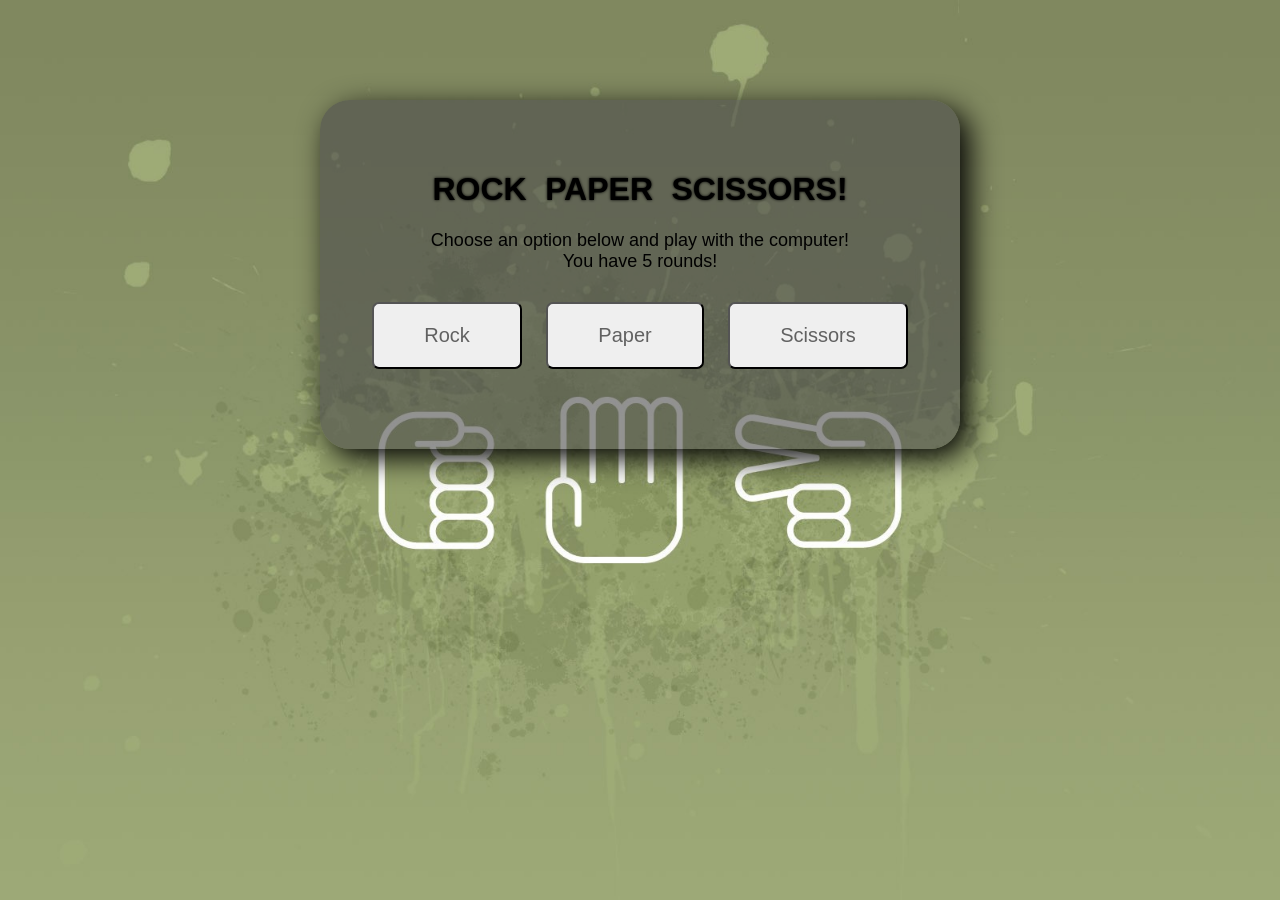
<file: index.html>
<DOCTYPE! html>
<html>
    <head>
        <title>Rock Paper Scissors!</title>
        <link href="style.css" rel="stylesheet">
    </head>
    <body>
        <div id="container">
            <h1>Rock Paper Scissors!</h1>
            <p>Choose an option below and play with the computer! <br> You have 5 rounds!</p>
            <div id="buttons">
                <button id="rock">Rock</button>
                <button id="paper">Paper</button>
                <button id="scissors">Scissors</button>
            </div>
            <div id="stuff">
                <div id="status"></div>
                <p id="score"></span>
            </div>
        </div>
        <script src="script.js"></script>
    </body>
</html>
</file>
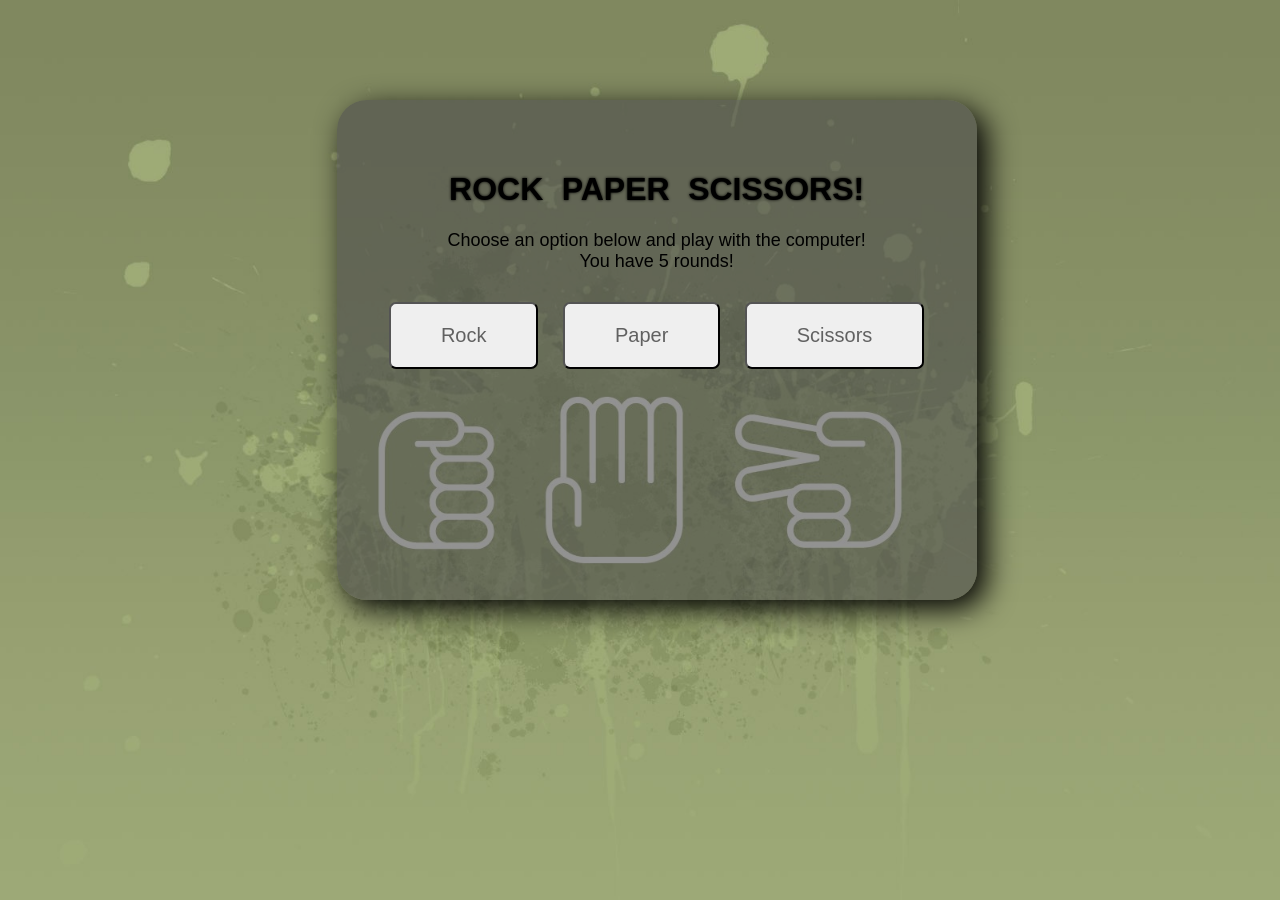
<file: rock-paper-scissors.html>
<DOCTYPE! html>
<html>
    <head>
        <title>Rock Paper Scissors!</title>
        <style>
        
        html {
            background-image: url("rock_paper_scissors_w1.jpeg");
            background-size: cover;
            font-family: arial;
        }

        span {
            font-size: 30px;
        }

        #buttons {
            margin-top: 30px;
        }

        div#buttons button {
            font-size: 20px;
            color: #616161;
            padding: 20px 50px;
            border-radius: 7px;
            margin-right: 10px;
            margin-left: 10px;
        }

        h1:hover {
        text-shadow: 0 0 7px;
        }

        h1 {
            text-transform: uppercase;
            word-spacing: 0.3em;
            text-shadow: 0 0 3px;
        }

        p {
            font-size: 18px;
        }

        #container {
            margin-top: 100px;
            margin-left: 26%;
            padding: 50px 20px;
            text-align: center;
            width: 600px;
            height: 400px;
            background-color: rgba(75, 75, 75, 0.6);
            border-radius: 30px;
            box-shadow: 9px 9px 30px;
        }

        #stuff {
            margin-top: 26px;
            background-color: rgba(212, 212, 212, 0.6);
            border-radius: 20px;
            box-shadow: 7px 7px 30px;
        }
        </style>
    </head>
    <body>
        <div id="container">
            <h1>Rock Paper Scissors!</h1>
            <p>Choose an option below and play with the computer! <br> You have 5 rounds!</p>
            <div id="buttons">
                <button id="rock">Rock</button>
                <button id="paper">Paper</button>
                <button id="scissors">Scissors</button>
            </div>
            <div id="stuff">
                <span></span>
                <div id="status"></div>
            </div>
        </div>

        <script>
            
            function computerPlay() {
                randNum = (Math.random()) * 10;
                randNum = (randNum % 3) + 1;
                randNum = randNum - (randNum % 1);

                switch(randNum) {
                    case 1:
                        return "rock";
                        break;
                    case 2:
                        return "paper";
                        break;
                    case 3:
                        return "scissors";
                        break;
                }
            }


            let playerPoints = 0,
                computerPoints = 0,
                total = 0;

            function game(playerSelection) {

                let computerSelection = computerPlay();
                playRound(playerSelection, computerSelection);

                total++;

                function playRound(playerSelection, computerSelection) {
                    if(playerSelection != computerSelection) {
                        if (playerSelection == "rock") {
                            if (computerSelection == "paper") {
                                para1.textContent = "Player chose " + playerSelection;
                                para2.textContent = "Computer chose " + computerSelection;
                                para3.textContent = "Computer wins! paper beats rock!";
                                status.appendChild(para1);
                                status.appendChild(para2);
                                status.appendChild(para3);
                                computerPoints++;
                                span.textContent = "Player: " + playerPoints + "\tComputer: " + computerPoints;
                            }
                            if (computerSelection == "scissors") {
                                para1.textContent = "Player chose " + playerSelection;
                                para2.textContent = "Computer chose " + computerSelection;
                                para3.textContent = "Player wins! rock beats scissors!";
                                status.appendChild(para1);
                                status.appendChild(para2);
                                status.appendChild(para3);
                                playerPoints++;
                                span.textContent = "Player: " + playerPoints + "\tComputer: " + computerPoints;
                            }
                        }
                        if (playerSelection == "paper") {
                            if (computerSelection == "rock") {
                                para1.textContent = "Player chose " + playerSelection;
                                para2.textContent = "Computer chose " + computerSelection;
                                para3.textContent = "Player wins! paper beats rock!";
                                status.appendChild(para1);
                                status.appendChild(para2);
                                status.appendChild(para3);
                                playerPoints++;
                                span.textContent = "Player: " + playerPoints + "\tComputer: " + computerPoints;
                            }
                            if (computerSelection == "scissors") {
                                para1.textContent = "Player chose " + playerSelection;
                                para2.textContent = "Computer chose " + computerSelection;
                                para3.textContent = "Computer wins! scissors beat papers!";
                                status.appendChild(para1);
                                status.appendChild(para2);
                                status.appendChild(para3);
                                computerPoints++;
                                span.textContent = "Player: " + playerPoints + "\tComputer: " + computerPoints;
                            }
                        }
                        if (playerSelection == "scissors") {
                            if (computerSelection == "rock") {
                                para1.textContent = "Player chose " + playerSelection;
                                para2.textContent = "Computer chose " + computerSelection;
                                para3.textContent = "Player wins! rock beats scissors!";
                                status.appendChild(para1);
                                status.appendChild(para2);
                                status.appendChild(para3);
                                playerPoints++;
                                span.textContent = "Player: " + playerPoints + "\tComputer: " + computerPoints;
                            }
                            if (computerSelection == "paper") {
                                para1.textContent = "Player chose " + playerSelection;
                                para2.textContent = "Computer chose " + computerSelection;
                                para3.textContent = "Player wins! paper beat scissors!";
                                status.appendChild(para1);
                                status.appendChild(para2);
                                status.appendChild(para3);
                                computerPoints++;
                                span.textContent = "Player: " + playerPoints + "        Computer: " + computerPoints;
                            }
                        }
                    }
                    else {
                        para1.textContent = "Player chose " + playerSelection;
                        para2.textContent = "Computer chose " + computerSelection;
                        para3.textContent = "Tie! " + playerSelection + " ties with " + computerSelection + "!";
                        status.appendChild(para1);
                        status.appendChild(para2);
                        status.appendChild(para3);
                        computerPoints++;
                        playerPoints++;
                        span.textContent = "Player: " + playerPoints + "\tComputer: " + computerPoints;
                    }
                }
            }

            
            const buttons = document.querySelectorAll('button');
            const para1 = document.createElement("p");
            const para2 = document.createElement("p");
            const para3 = document.createElement("p");
            const status = document.querySelector("#status");
            const span = document.querySelector("span");

            buttons.forEach((button) => {
                button.addEventListener("click", (e) => {
                    if(total < 5) {
                        game(button.id);
                    } else {
                        para1.textContent = "";
                        para2.textContent = "";
                        para3.textContent = "";
                        status.appendChild(para1);
                        status.appendChild(para2);
                        status.appendChild(para3);

                        status.style.paddingTop = "10px";

                        if(playerPoints > computerPoints) {
                            span.textContent = "Player wins with " + playerPoints + " points!";
                        } else if (playerPoints < computerPoints) {
                            span.textContent = "Computer wins with " + computerPoints + " points!";
                        } else {
                            span.textContent = "It's a Tie!!";
                        }
                    }
                });
            });
            
        </script>
    </body>
</html>
</file>
<file: style.css>
html {
    background-image: url("rock_paper_scissors_w1.jpeg");
    background-size: cover;
    font-family: arial;
}

#score {
    font-size: 30px;
}

#buttons {
    margin-top: 30px;
}

div#buttons button {
    font-size: 20px;
    color: #616161;
    padding: 20px 50px;
    border-radius: 7px;
    margin-right: 10px;
    margin-left: 10px;
}

h1:hover {
text-shadow: 0 0 7px;
}

h1 {
    text-transform: uppercase;
    word-spacing: 0.3em;
    text-shadow: 0 0 3px;
}

p {
    font-size: 18px;
}

#container {
    margin-top: 100px;
    margin-left: auto;
    margin-right: auto;
    padding: 50px 20px;
    text-align: center;
    background-color: rgba(75, 75, 75, 0.6);
    border-radius: 30px;
    box-shadow: 9px 9px 30px;
    min-width: 200px;
    max-width: 600px;
}

#stuff {
    margin-top: 26px;
    background-color: rgba(212, 212, 212, 0.6);
    border-radius: 20px;
    box-shadow: 7px 7px 30px;
}
</file>
